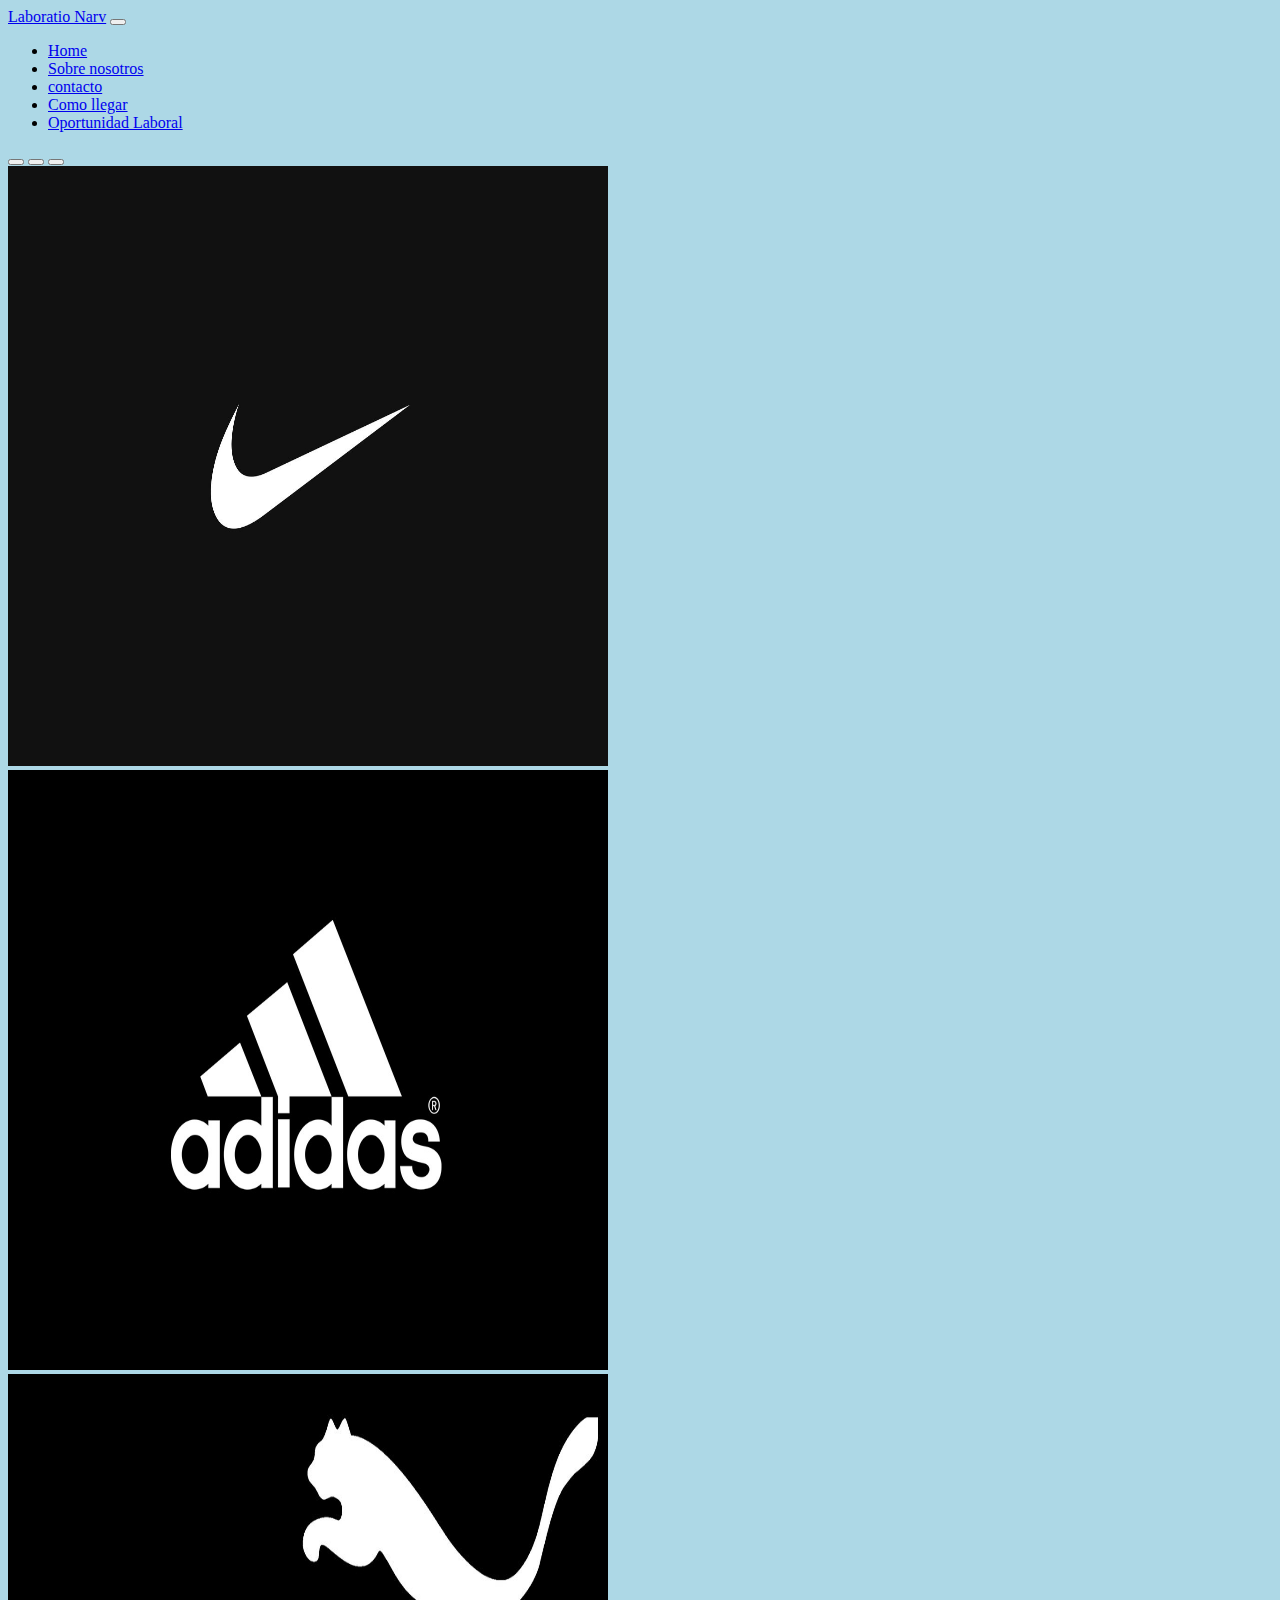
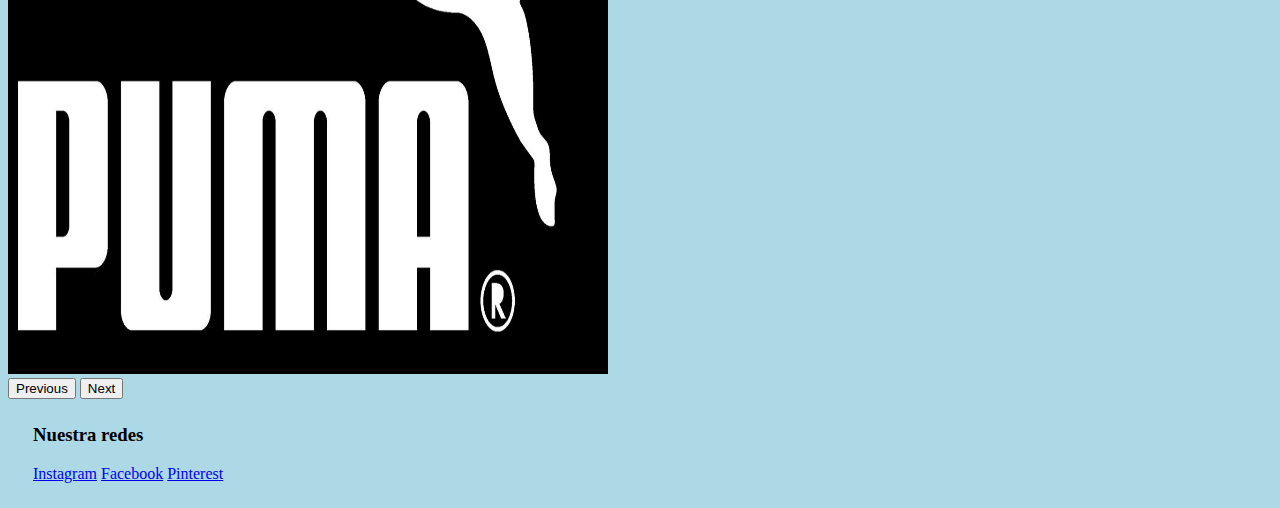
<file: index.html>
<!DOCTYPE html>
<html lang="en">
<head>
    <meta charset="UTF-8">
    <meta http-equiv="X-UA-Compatible" content="IE=edge">
    <meta name="viewport" content="width=device-width, initial-scale=1.0">
    <link href="https://cdn.jsdelivr.net/npm/bootstrap@5.2.0-beta1/dist/css/bootstrap.min.css" rel="stylesheet" integrity="sha384-0evHe/X+R7YkIZDRvuzKMRqM+OrBnVFBL6DOitfPri4tjfHxaWutUpFmBp4vmVor" crossorigin="anonymous">
    <link rel="stylesheet" href="./styles/style.css">
    <title>Laboratorio Narv</title>
</head>
<body>
    <nav class="navbar navbar-expand-lg bg-light">
        <div class="container-fluid">
          <a class="navbar-brand" href="./index.html">Laboratio Narv</a>
          <button class="navbar-toggler" type="button" data-bs-toggle="collapse" data-bs-target="#navbarNav" aria-controls="navbarNav" aria-expanded="false" aria-label="Toggle navigation">
            <span class="navbar-toggler-icon"></span>
          </button>
          <div class="collapse navbar-collapse" id="navbarNav">
            <ul class="navbar-nav">
              <li class="nav-item">
                <a class="nav-link active" aria-current="page" href="/index.html">Home</a>
              </li>
              <li class="nav-item">
                <a class="nav-link" href="./pages/Aboutus.html">Sobre nosotros</a>
              </li>
              <li class="nav-item">
                <a class="nav-link" href="./pages/contact.html">contacto</a>
              </li>
              <li class="nav-item">
                <a class="nav-link" href="./pages/novedades.html">Como llegar</a>
                <li class="nav-item">
                  <a class="nav-link" href="https://ar.linkedin.com/">Oportunidad Laboral</a>
                </li>
              </li>
            </ul>
          </div>
        </div>
      </nav>
      
      <div id="carouselExampleIndicators" class="carousel slide" data-bs-ride="true">
        <div class="carousel-indicators">
          <button type="button" data-bs-target="#carouselExampleIndicators" data-bs-slide-to="0" class="active" aria-current="true" aria-label="Slide 1"></button>
          <button type="button" data-bs-target="#carouselExampleIndicators" data-bs-slide-to="1" aria-label="Slide 2"></button>
          <button type="button" data-bs-target="#carouselExampleIndicators" data-bs-slide-to="2" aria-label="Slide 3"></button>
        </div>
        <div class="carousel-inner">
          <div class="carousel-item active">
            <img src="./pictures/nike.jpg" class="d-block w-100" alt="...">
          </div>
          <div class="carousel-item">
            <img src="./pictures/adidas.jpg" class="d-block w-100" alt="...">
          </div>
          <div class="carousel-item">
            <img src="./pictures/puma.jpg" class="d-block w-100" alt="...">
          </div>
        </div>
        <button class="carousel-control-prev" type="button" data-bs-target="#carouselExampleIndicators" data-bs-slide="prev">
          <span class="carousel-control-prev-icon" aria-hidden="true"></span>
          <span class="visually-hidden">Previous</span>
        </button>
        <button class="carousel-control-next" type="button" data-bs-target="#carouselExampleIndicators" data-bs-slide="next">
          <span class="carousel-control-next-icon" aria-hidden="true"></span>
          <span class="visually-hidden">Next</span>
        </button>
      </div>
<footer>
    <nav class="navbar navbar-expand-lg bg-light">
        <div id="nav1" class="container-fluid">
          
          <div class="collapse navbar-collapse" id="navbarNavAltMarkup">
            <div class="navbar-nav">
                <h3>Nuestra redes</h3>
              <a class="nav-link active" aria-current="page" href="#">Instagram</a>
              <a class="nav-link" href="#">Facebook</a>
              <a class="nav-link" href="#">Pinterest</a>
              
            </div>
          </div>
        </div>
      </nav>
</footer>

    <script src="https://cdn.jsdelivr.net/npm/bootstrap@5.2.0-beta1/dist/js/bootstrap.bundle.min.js" integrity="sha384-pprn3073KE6tl6bjs2QrFaJGz5/SUsLqktiwsUTF55Jfv3qYSDhgCecCxMW52nD2" crossorigin="anonymous"></script>
</body>
</html>
</file>
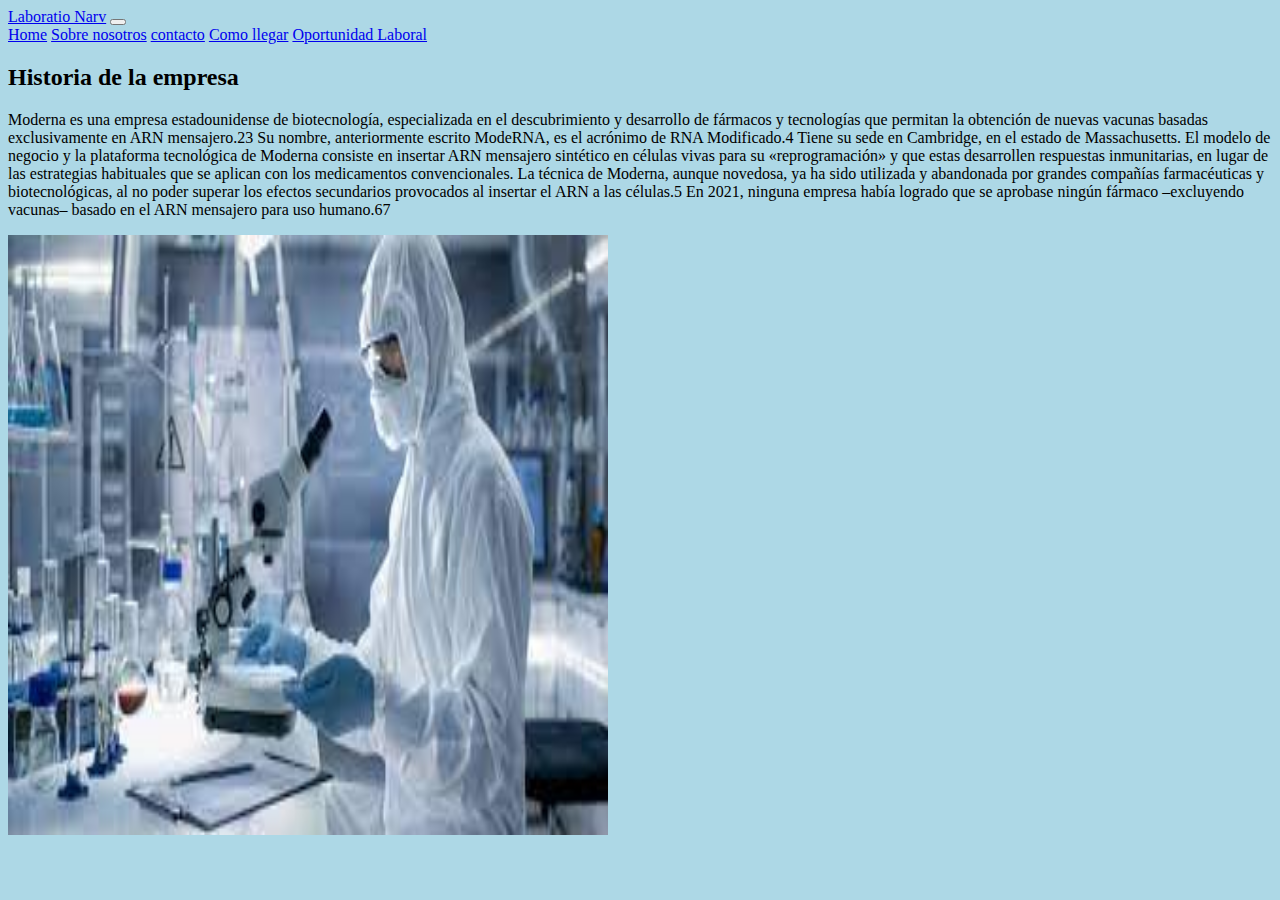
<file: pages/Aboutus.html>
<!DOCTYPE html>
<html lang="en">
<head>
    <meta charset="UTF-8">
    <meta http-equiv="X-UA-Compatible" content="IE=edge">
    <meta name="viewport" content="width=device-width, initial-scale=1.0">
    <link href="https://cdn.jsdelivr.net/npm/bootstrap@5.2.0-beta1/dist/css/bootstrap.min.css" rel="stylesheet" integrity="sha384-0evHe/X+R7YkIZDRvuzKMRqM+OrBnVFBL6DOitfPri4tjfHxaWutUpFmBp4vmVor" crossorigin="anonymous">
    <link rel="stylesheet" href="../styles/style.css">
    <title>Sobre nosotros</title>
</head>
<body>
    <nav class="navbar navbar-expand-lg bg-light">
        <div class="container-fluid">
          <a class="navbar-brand" href="/index.html">Laboratio Narv</a>
          <button class="navbar-toggler" type="button" data-bs-toggle="collapse" data-bs-target="#navbarNavAltMarkup" aria-controls="navbarNavAltMarkup" aria-expanded="false" aria-label="Toggle navigation">
            <span class="navbar-toggler-icon"></span>
          </button>
          <div class="collapse navbar-collapse" id="navbarNavAltMarkup">
            <div class="navbar-nav">
              <a class="nav-link active" aria-current="page" href="index.html">Home</a>
              <a class="nav-link" href="./Aboutus.html">Sobre nosotros</a>
              <a class="nav-link" href="./contact.html">contacto</a>
              <a class="nav-link" href="./novedades.html">Como llegar</a>
              <a class="nav-link" href="https://ar.linkedin.com/">Oportunidad Laboral</a>
            </div>
          </div>
        </div>
      </nav>
     <div class="container-fluid">
<h2 class="text1">Historia de la empresa</h2>
<p class="text1">Moderna es una empresa estadounidense de biotecnología, especializada en el descubrimiento y desarrollo de fármacos y tecnologías que permitan la obtención de nuevas vacunas basadas exclusivamente en ARN mensajero.2​3​ Su nombre, anteriormente escrito ModeRNA, es el acrónimo de RNA Modificado.4​ Tiene su sede en Cambridge, en el estado de Massachusetts. El modelo de negocio y la plataforma tecnológica de Moderna consiste en insertar ARN mensajero sintético en células vivas para su «reprogramación» y que estas desarrollen respuestas inmunitarias, en lugar de las estrategias habituales que se aplican con los medicamentos convencionales. La técnica de Moderna, aunque novedosa, ya ha sido utilizada y abandonada por grandes compañías farmacéuticas y biotecnológicas, al no poder superar los efectos secundarios provocados al insertar el ARN a las células.5​ En 2021, ninguna empresa había logrado que se aprobase ningún fármaco –excluyendo vacunas– basado en el ARN mensajero para uso humano.6​7​</p>
<img src="[data-uri]" class="img-fluid" alt="...">
     </div>
      <script src="https://cdn.jsdelivr.net/npm/bootstrap@5.2.0-beta1/dist/js/bootstrap.bundle.min.js" integrity="sha384-pprn3073KE6tl6bjs2QrFaJGz5/SUsLqktiwsUTF55Jfv3qYSDhgCecCxMW52nD2" crossorigin="anonymous"></script>
</body>
</html>
</file>
<file: styles/style.css>
img {
    width: 600px;
    height: 600px;
}
#boton1{
    
   margin: 20px;
    position:absolute;
    left: 30%;
    
}
body{
    background-color: lightblue;
}
#nav1{
    margin: 25px;
}


.text1 {
    width: 100%;
    height: 100%;
    animation: pulse 5s infinite;
  }
  
  @keyframes pulse {
    0% {
      background-color: #24ad5d;
    }
    100% {
      background-color: #FF4136;
    }
}
</file>
